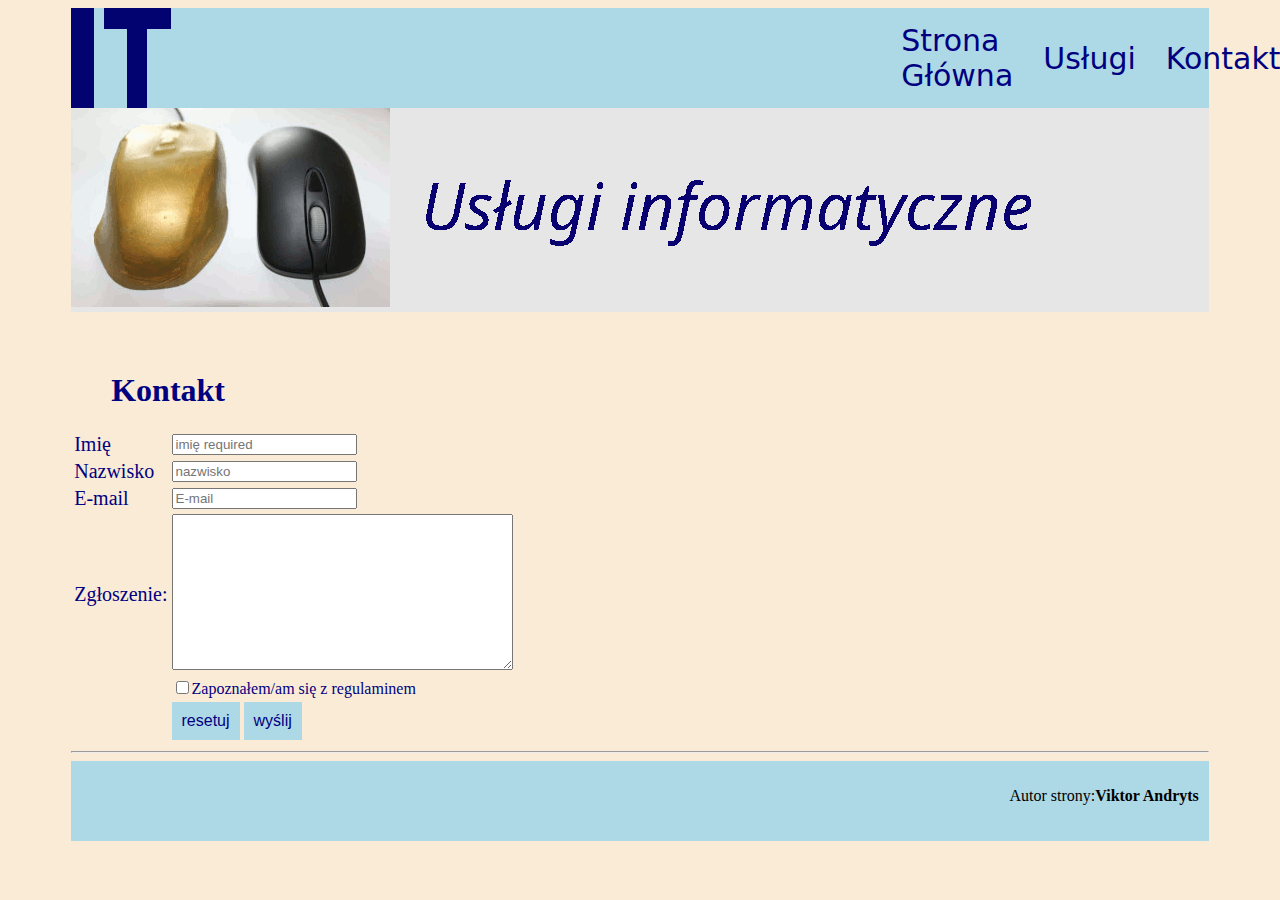
<file: index.html>
<!DOCTYPE html>
<html lang="en">
<head>
    <meta charset="UTF-8">
    <meta name="viewport" content="width=device-width, initial-scale=1.0">
    <title>Firma IT</title><link rel="stylesheet" href="style.css">
    <link rel="shortcut icon" href="IT.png" type="image/x-icon" />
</head>
<body>
    <main>
    <header><div style="display: flex; align-items: center;" id="divit"><img src="IT.png"></div>
        <div id="divlinks">
            <a class="linki" href="index.html">Strona Główna</a>
            <a class="linki" href="uslugi.html">Usługi</a>
            <a class="linki" href="kontakty.html">Kontakty</a>
        </div>
    </header>
  <section id="div2">
<img src="baner4.gif">
</section>
<section id="form">
         <h1 style="color: Navy; margin-left: 40px;
            margin-top: 60px;">Kontakt
         </h1>
       <form>
        <table>
  <tr>
    <td><a style="color: Navy; font-size: 20px;" required>Imię</a><label></td>
 <td></label><input type="text" placeholder="imię required"></label></td>
    </tr>
  <tr><td><a style="color: Navy; font-size: 20px;">Nazwisko</a></td>

  <td><label><input type="text" placeholder="nazwisko" required></label></td>
</tr>
<tr>
  <td><a style="color: navy; font-size: 20px;">E-mail</a></td>

  <td><label><input type="email" placeholder="E-mail" required></label>    </td>
</tr>
<tr>
<td><a style="color: navy; font-size: 20px;">Zgłoszenie:</a></td>
<td>  <textarea name="Zgłoszenie" rows="10" cols="40" required></textarea></td>
</tr>
<tr>
<td></td>
<td><input type="checkbox" name="regulamin"><a style="color: navy;">Zapoznałem/am się z regulaminem</a></td>
</tr>
<tr>
  <td></td>
  <td><button type="reset">resetuj</button> 
    <button type="submit">wyślij</button></td>
</tr>
        </table>
       </form>
       <hr>


</section>
   

   <footer>
    <p style="text-align: right;">Autor strony:<strong>Viktor Andryts</strong></p>
  </footer>
</main>


</body>
</html>
</file>
<file: style.css>
main{
    width: 90%;
    margin:auto;
}
body{
    background-color: antiquewhite;
}
header{
    background-color: lightblue;
    
    height: 100px;
    display: flex;

}
#div2{
   
    background-color: rgb(230, 230, 230);
}
.linki{
    margin-left: 30px;
    text-decoration: none;
    color: Navy;
    font-size: 30px;
    font-family: system-ui, -apple-system, BlinkMacSystemFont, 'Segoe UI', Roboto, Oxygen, Ubuntu, Cantarell, 'Open Sans', 'Helvetica Neue', sans-serif;
}
.linki:hover{
    color: rgb(56, 56, 255);
}
#divlinks{
    display: flex;
    align-items: center;
    margin-left: 700px;
}
#form{
    background-color:  antiquewhite;
    
}
button{
    background-color: lightblue;
    color: Navy;
    font-size: 100%;
    padding: 10px;
    border: none;
}
button:hover{
    cursor: pointer;
}
footer{
    background-color: lightblue;
    height: 60px;
   padding:10px;
    
}
</file>
